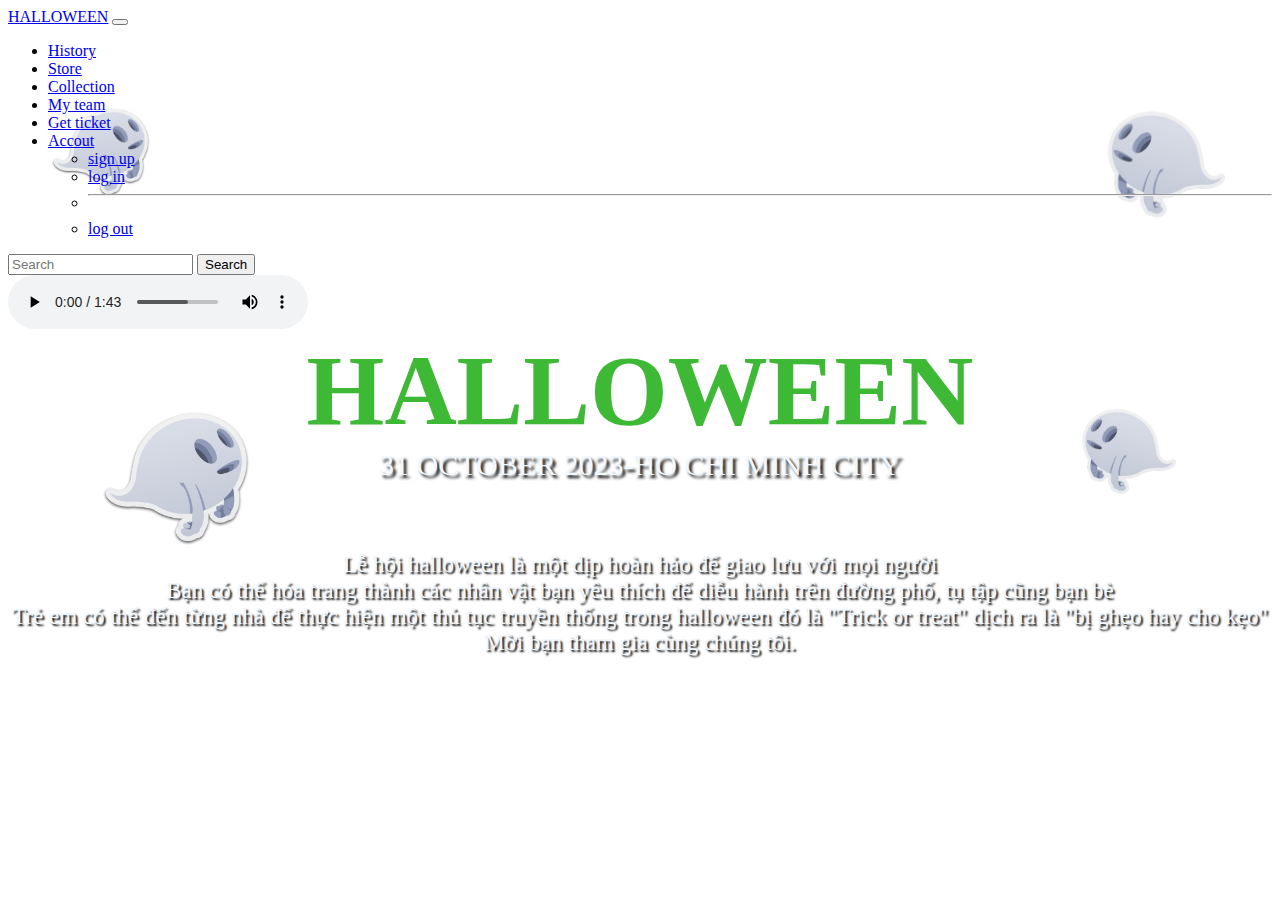
<file: BTGK/halloween/index.html>
<!DOCTYPE html>
<html lang="en">
<head>
    <meta charset="UTF-8">
    <meta name="viewport" content="width=device-width, initial-scale=1.0">
    <title>HOME</title>    
    <link rel="stylesheet" href="style.css">
    <link href="https://cdn.jsdelivr.net/npm/bootstrap@5.3.2/dist/css/bootstrap.min.css" rel="stylesheet" integrity="sha384-T3c6CoIi6uLrA9TneNEoa7RxnatzjcDSCmG1MXxSR1GAsXEV/Dwwykc2MPK8M2HN" crossorigin="anonymous">
    <script src="https://cdn.jsdelivr.net/npm/bootstrap@5.3.2/dist/js/bootstrap.bundle.min.js" integrity="sha384-C6RzsynM9kWDrMNeT87bh95OGNyZPhcTNXj1NW7RuBCsyN/o0jlpcV8Qyq46cDfL" crossorigin="anonymous"></script>

</head>

<body>
    <audio src="nen.mp3"autoplay></audio>
    <nav class="navbar navbar-expand-lg bg-body-tertiary" >
        <div class="container-fluid">
          <a class="navbar-brand" href="index.html">HALLOWEEN</a>
          <button class="navbar-toggler" type="button" data-bs-toggle="collapse" data-bs-target="#navbarSupportedContent" aria-controls="navbarSupportedContent" aria-expanded="false" aria-label="Toggle navigation">
            <span class="navbar-toggler-icon"></span>
          </button>
          <div class="collapse navbar-collapse" id="navbarSupportedContent">
            <ul class="navbar-nav me-auto mb-2 mb-lg-0">
              <li class="nav-item">
                <a class="nav-link" href="history.html">History</a>
              </li>
              <li class="nav-item">
                <a class="nav-link" href="strore.html">Store</a>
              </li>
              <li class="nav-item">
                <a class="nav-link" href="collection.html">Collection</a>
              </li>
              <li class="nav-item">
                <a class="nav-link" href="collection.html">My team</a>
              </li>
              <li class="nav-item">
                <a class="nav-link" href="collection.html">Get ticket</a>
              </li>
              <li class="nav-item dropdown">
                <a class="nav-link dropdown-toggle" href="#" role="button" data-bs-toggle="dropdown" aria-expanded="false">
                  Accout
                </a>
                <ul class="dropdown-menu">
                  <li><a class="dropdown-item" href="#">sign up</a></li>
                  <li><a class="dropdown-item" href="#">log in</a></li>
                  <li><hr class="dropdown-divider"></li>
                  <li><a class="dropdown-item" href="#">log out</a></li>
                </ul>
              </li>
              
            </ul>
            <form class="d-flex" role="search">
              <input class="form-control me-2" type="search" placeholder="Search" aria-label="Search">
              <button class="btn btn-outline-success" type="submit">Search</button>
            </form>
          </div>
        </div>
      </nav>
      <div class="audio">
        <audio src="nen.mp3" controls autoplay ></audio>
      </div>
      
      <div id="ma1">
        <img src="img/icon/Soul.ico" width="100px">
      </div>
      <div id="ma2">
        <img src="img/icon/Soul.ico" width="150px">
      </div>
      <div id="ma3">
        <img src="img/icon/Soul1.png" width="100px">
      </div>
      <div id="ma4">
        <img src="img/icon/Soul1.png" width="125px">
      </div>
      <div id="title">
        HALLOWEEN
      </div>
      <div style="color: aliceblue; text-align: center;font-size:30px;text-shadow: 3px 3px 3px black;">
        31 OCTOBER 2023-HO CHI MINH CITY
      </div>
      <div style="color: aliceblue; text-align: center;margin-top: 70px;font-size: 23px;text-shadow: 2px 2px 2px black;">
        Lễ hội halloween là một dịp hoàn hảo để giao lưu với mọi người <br>
        Bạn có thể hóa trang thành các nhân vật bạn yêu thích để diễu hành trên đường phố, tụ tập cũng bạn bè <br>
        Trẻ em có thể đến từng nhà để thực hiện một thủ tục truyền thống trong halloween   đó là "Trick or treat" dịch ra là "bị ghẹo hay cho kẹo" <br>
        Mời bạn tham gia cùng chúng tôi.
      </div><br>
</body>
</html>
</file>
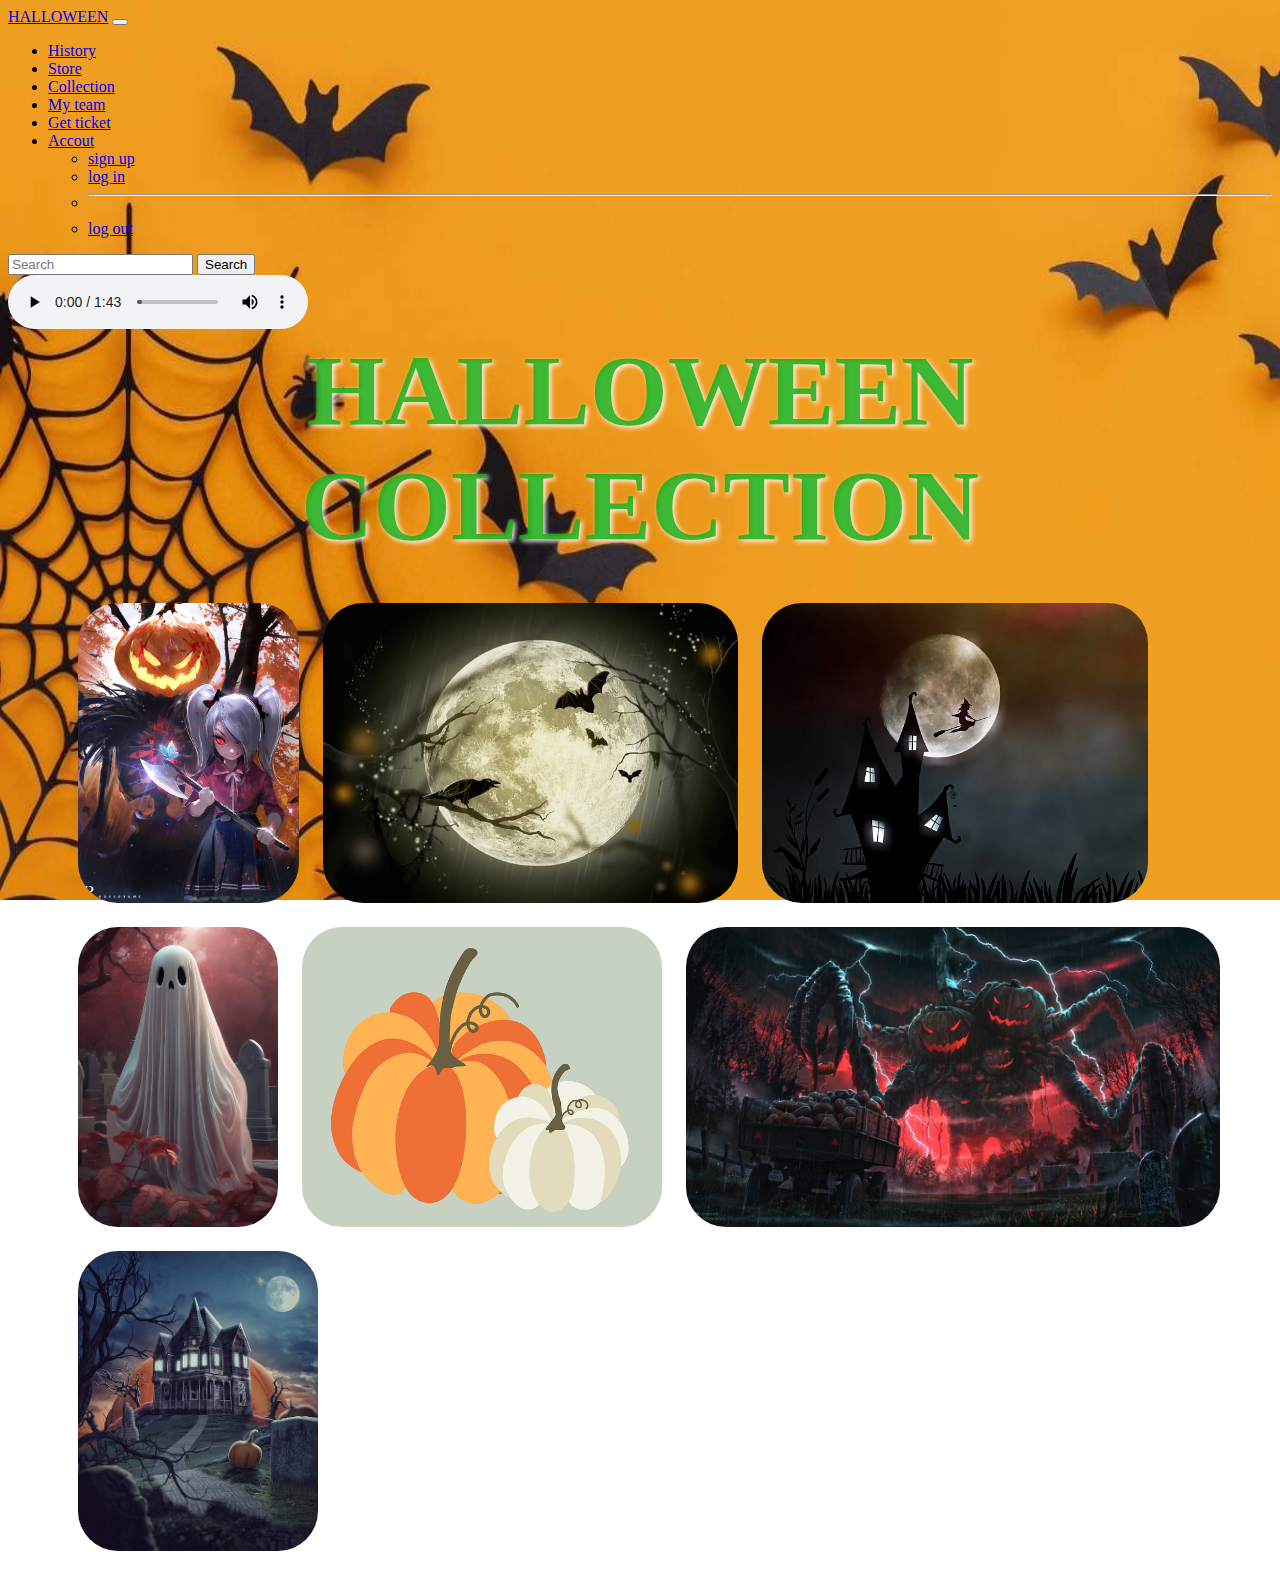
<file: BTGK/halloween/collection.html>
<!DOCTYPE html>
<html lang="en">
<head>
    <meta charset="UTF-8">
    <meta name="viewport" content="width=device-width, initial-scale=1.0">
    <title>COLLECTION</title>
    <link rel="stylesheet" href="collection.css">
    <link href="https://cdn.jsdelivr.net/npm/bootstrap@5.3.2/dist/css/bootstrap.min.css" rel="stylesheet" integrity="sha384-T3c6CoIi6uLrA9TneNEoa7RxnatzjcDSCmG1MXxSR1GAsXEV/Dwwykc2MPK8M2HN" crossorigin="anonymous">
    <script src="https://cdn.jsdelivr.net/npm/bootstrap@5.3.2/dist/js/bootstrap.bundle.min.js" integrity="sha384-C6RzsynM9kWDrMNeT87bh95OGNyZPhcTNXj1NW7RuBCsyN/o0jlpcV8Qyq46cDfL" crossorigin="anonymous"></script>
</head>
<body>
    <audio src=""></audio>
    <nav class="navbar navbar-expand-lg bg-body-tertiary" >
        <div class="container-fluid">
          <a class="navbar-brand" href="index.html">HALLOWEEN</a>
          <button class="navbar-toggler" type="button" data-bs-toggle="collapse" data-bs-target="#navbarSupportedContent" aria-controls="navbarSupportedContent" aria-expanded="false" aria-label="Toggle navigation">
            <span class="navbar-toggler-icon"></span>
          </button>
          <div class="collapse navbar-collapse" id="navbarSupportedContent">
            <ul class="navbar-nav me-auto mb-2 mb-lg-0">
              <li class="nav-item">
                <a class="nav-link" href="history.html">History</a>
              </li>
              <li class="nav-item">
                <a class="nav-link" href="strore.html">Store</a>
              </li>
              <li class="nav-item">
                <a class="nav-link" href="collection.html">Collection</a>
              </li>
              <li class="nav-item">
                <a class="nav-link" href="myteam.html">My team</a>
              </li>
              <li class="nav-item">
                <a class="nav-link" href="gettick.html">Get ticket</a>
              </li>
              <li class="nav-item dropdown">
                <a class="nav-link dropdown-toggle" href="#" role="button" data-bs-toggle="dropdown" aria-expanded="false">
                  Accout
                </a>
                <ul class="dropdown-menu">
                  <li><a class="dropdown-item" href="#">sign up</a></li>
                  <li><a class="dropdown-item" href="#">log in</a></li>
                  <li><hr class="dropdown-divider"></li>
                  <li><a class="dropdown-item" href="#">log out</a></li>
                </ul>
              </li>
              
            </ul>
            <form class="d-flex" role="search">
              <input class="form-control me-2" type="search" placeholder="Search" aria-label="Search">
              <button class="btn btn-outline-success" type="submit">Search</button>
            </form>
          </div>
        </div>
      </nav>
      <div class="audio">
        <audio src="nen.mp3" controls autoplay ></audio>
      </div>
      <div id="title">HALLOWEEN COLLECTION</div>
      <div style="margin: 20px 50px;">
        <img src="img/collection/cl6.jpg" >
        <img src="img/collection/cl1.jpg" >
        <img src="img/collection/cl2.webp" >
        <img src="img/collection/cl4.webp" alt=""> 
        <img src="img/collection/cl3.png" alt="">
        <img src="img/collection/cl7.jpg" alt="">     
        <img src="img/collection/cl5.jpg" alt="">
      </div>

</body>
</html>
</file>
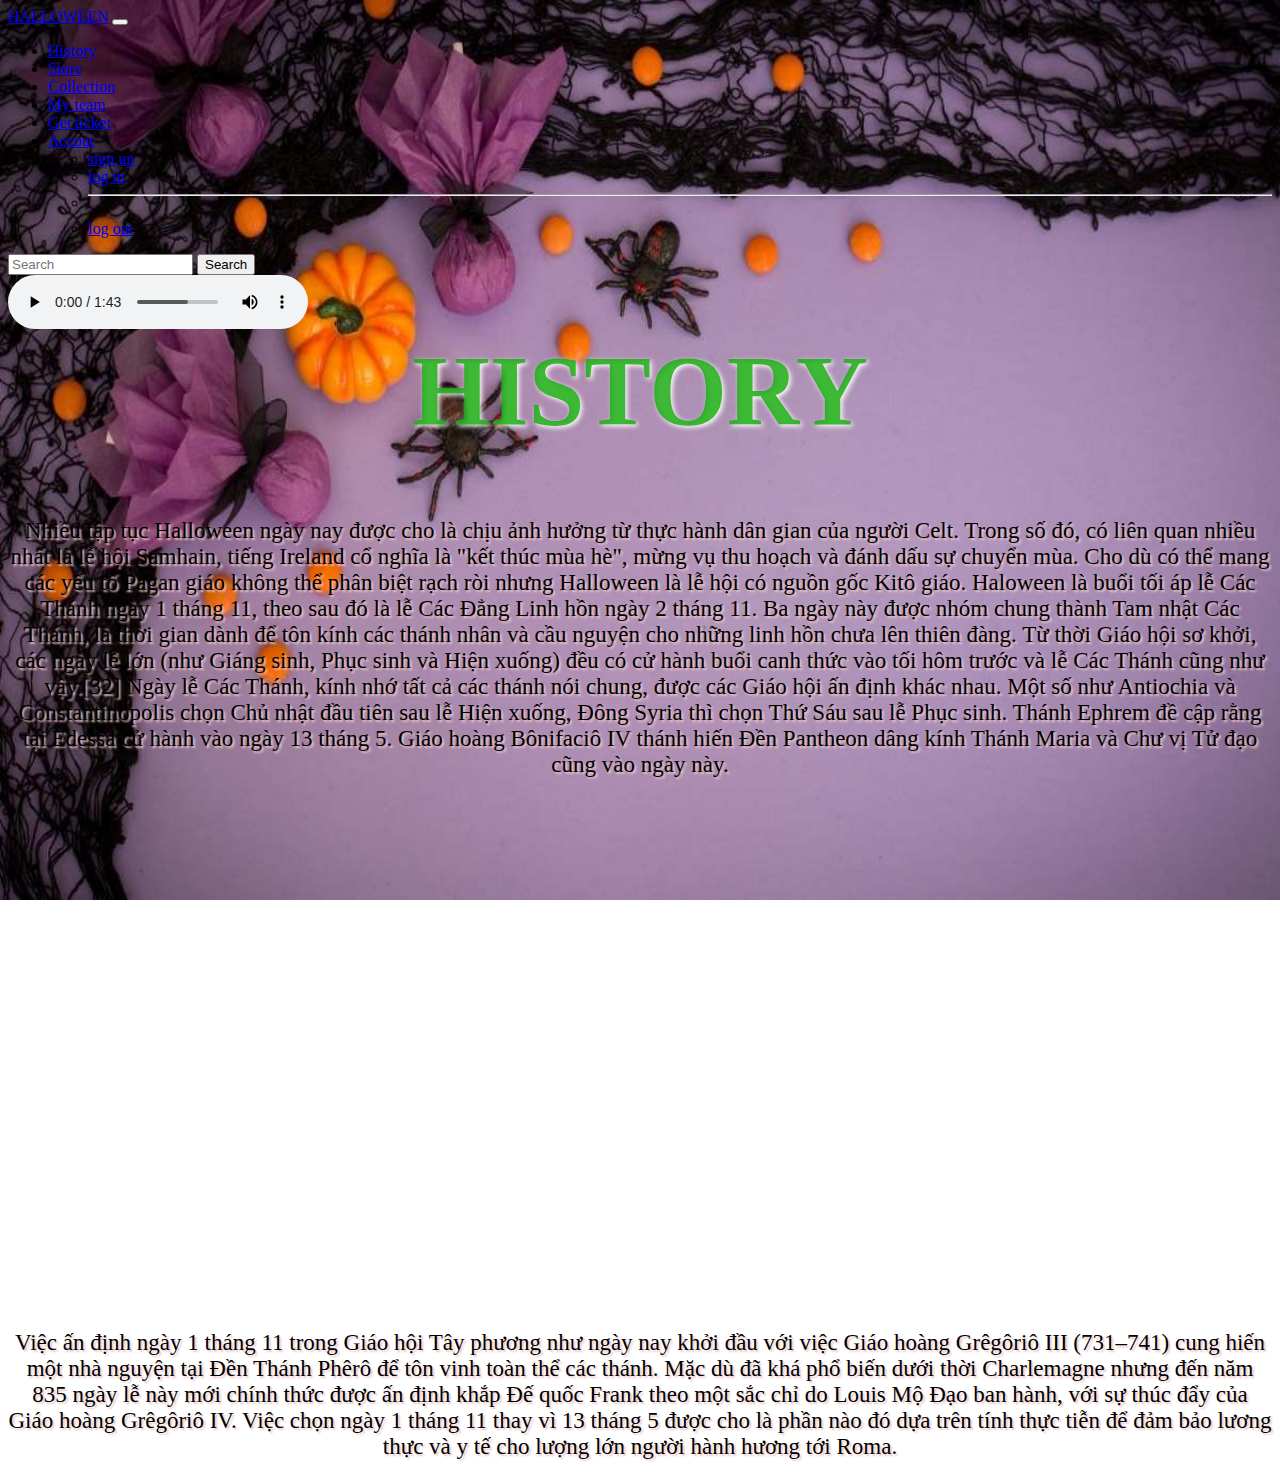
<file: BTGK/halloween/history.html>
<!DOCTYPE html>
<html lang="en">
<head>
    <meta charset="UTF-8">
    <meta name="viewport" content="width=device-width, initial-scale=1.0">
    <title>HISTORY</title>    
    <link rel="stylesheet" href="history.css">
    <link href="https://cdn.jsdelivr.net/npm/bootstrap@5.3.2/dist/css/bootstrap.min.css" rel="stylesheet" integrity="sha384-T3c6CoIi6uLrA9TneNEoa7RxnatzjcDSCmG1MXxSR1GAsXEV/Dwwykc2MPK8M2HN" crossorigin="anonymous">
    <script src="https://cdn.jsdelivr.net/npm/bootstrap@5.3.2/dist/js/bootstrap.bundle.min.js" integrity="sha384-C6RzsynM9kWDrMNeT87bh95OGNyZPhcTNXj1NW7RuBCsyN/o0jlpcV8Qyq46cDfL" crossorigin="anonymous"></script>

</head>

<body>
    <audio src=""></audio>
    <nav class="navbar navbar-expand-lg bg-body-tertiary" >
        <div class="container-fluid">
          <a class="navbar-brand" href="index.html">HALLOWEEN</a>
          <button class="navbar-toggler" type="button" data-bs-toggle="collapse" data-bs-target="#navbarSupportedContent" aria-controls="navbarSupportedContent" aria-expanded="false" aria-label="Toggle navigation">
            <span class="navbar-toggler-icon"></span>
          </button>
          <div class="collapse navbar-collapse" id="navbarSupportedContent">
            <ul class="navbar-nav me-auto mb-2 mb-lg-0">
              <li class="nav-item">
                <a class="nav-link" href="history.html">History</a>
              </li>
              <li class="nav-item">
                <a class="nav-link" href="strore.html">Store</a>
              </li>
              <li class="nav-item">
                <a class="nav-link" href="collection.html">Collection</a>
              </li>
              <li class="nav-item">
                <a class="nav-link" href="myteam.html">My team</a>
              </li>
              <li class="nav-item">
                <a class="nav-link" href="gettick.html">Get ticket</a>
              </li>
              <li class="nav-item dropdown">
                <a class="nav-link dropdown-toggle" href="#" role="button" data-bs-toggle="dropdown" aria-expanded="false">
                  Accout
                </a>
                <ul class="dropdown-menu">
                  <li><a class="dropdown-item" href="#">sign up</a></li>
                  <li><a class="dropdown-item" href="#">log in</a></li>
                  <li><hr class="dropdown-divider"></li>
                  <li><a class="dropdown-item" href="#">log out</a></li>
                </ul>
              </li>
              
            </ul>
            <form class="d-flex" role="search">
              <input class="form-control me-2" type="search" placeholder="Search" aria-label="Search">
              <button class="btn btn-outline-success" type="submit">Search</button>
            </form>
          </div>
        </div>
      </nav>
      <div class="audio">
        <audio src="nen.mp3" controls autoplay ></audio>
      </div>
      <div id="title">
        HISTORY
      </div>
      <div style="color: rgb(0, 0, 0); text-align: center ;margin-top: 70px;font-size: 23px;text-shadow: 2px 2px 2px rgb(237, 197, 197);">
        <p>Nhiều tập tục Halloween ngày nay được cho là chịu ảnh hưởng từ thực hành dân gian của người Celt. Trong số đó, có liên quan nhiều nhất là lễ hội Samhain, tiếng Ireland cổ nghĩa là "kết thúc mùa hè", mừng vụ thu hoạch và đánh dấu sự chuyển mùa. Cho dù có thể mang các yếu tố Pagan giáo không thể phân biệt rạch ròi nhưng Halloween là lễ hội có nguồn gốc Kitô giáo.

          Haloween là buổi tối áp lễ Các Thánh ngày 1 tháng 11, theo sau đó là lễ Các Đẳng Linh hồn ngày 2 tháng 11. Ba ngày này được nhóm chung thành Tam nhật Các Thánh, là thời gian dành để tôn kính các thánh nhân và cầu nguyện cho những linh hồn chưa lên thiên đàng. Từ thời Giáo hội sơ khởi, các ngày lễ lớn (như Giáng sinh, Phục sinh và Hiện xuống) đều có cử hành buổi canh thức vào tối hôm trước và lễ Các Thánh cũng như vậy.[32] Ngày lễ Các Thánh, kính nhớ tất cả các thánh nói chung, được các Giáo hội ấn định khác nhau. Một số như Antiochia và Constantinopolis chọn Chủ nhật đầu tiên sau lễ Hiện xuống, Đông Syria thì chọn Thứ Sáu sau lễ Phục sinh. Thánh Ephrem đề cập rằng tại Edessa cử hành vào ngày 13 tháng 5. Giáo hoàng Bônifaciô IV thánh hiến Đền Pantheon dâng kính Thánh Maria và Chư vị Tử đạo cũng vào ngày này.
        </p>

        <iframe width="1512" height="547" src="https://www.youtube.com/embed/rnq32sPhrBQ" title="Sự thật về nguồn gốc của lễ hội Halloween" frameborder="0" allow="accelerometer; autoplay; clipboard-write; encrypted-media; gyroscope; picture-in-picture; web-share" style="width: 800px; height: 500px;"></iframe>
          
        <p>Việc ấn định ngày 1 tháng 11 trong Giáo hội Tây phương như ngày nay khởi đầu với việc Giáo hoàng Grêgôriô III (731–741) cung hiến một nhà nguyện tại Đền Thánh Phêrô để tôn vinh toàn thể các thánh. Mặc dù đã khá phổ biến dưới thời Charlemagne nhưng đến năm 835 ngày lễ này mới chính thức được ấn định khắp Đế quốc Frank theo một sắc chỉ do Louis Mộ Đạo ban hành, với sự thúc đẩy của Giáo hoàng Grêgôriô IV. Việc chọn ngày 1 tháng 11 thay vì 13 tháng 5 được cho là phần nào đó dựa trên tính thực tiễn để đảm bảo lương thực và y tế cho lượng lớn người hành hương tới Roma.</p>
          
          
      </div>
      
      
</body>
</html>
</file>
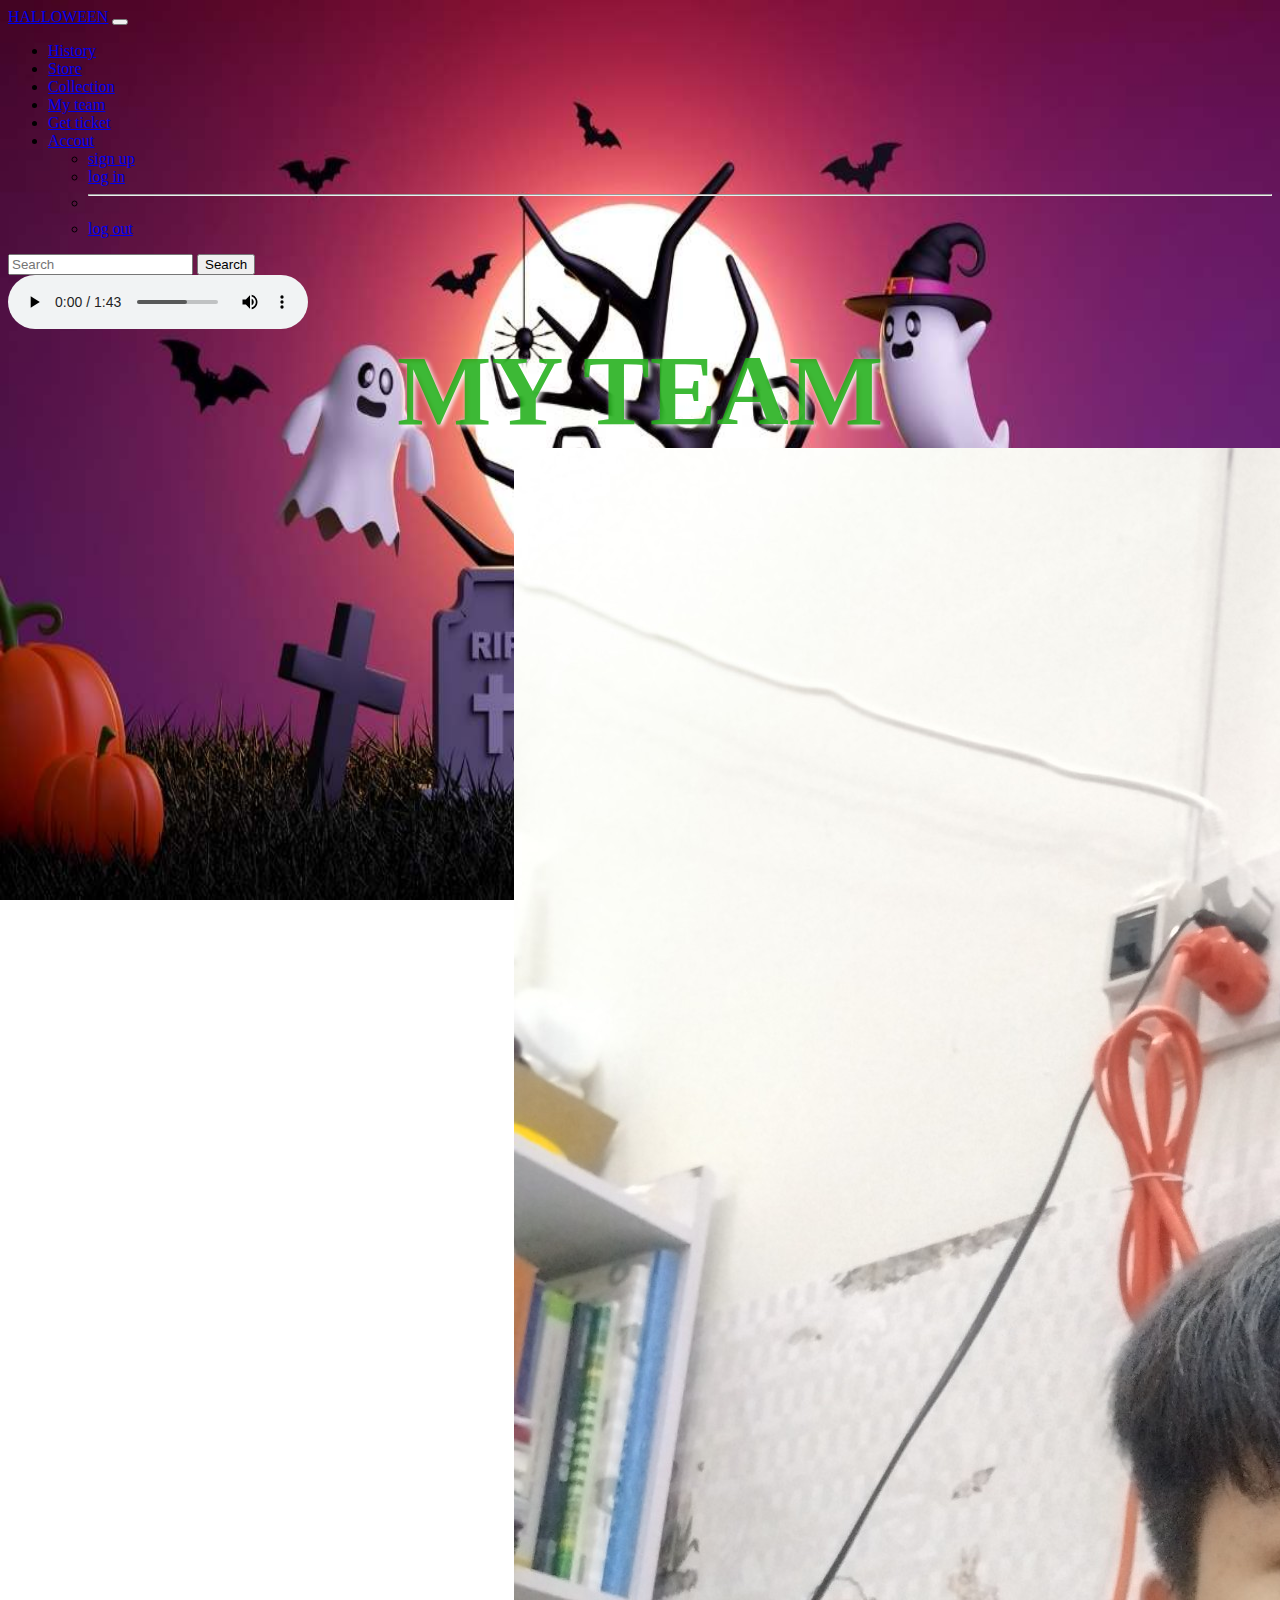
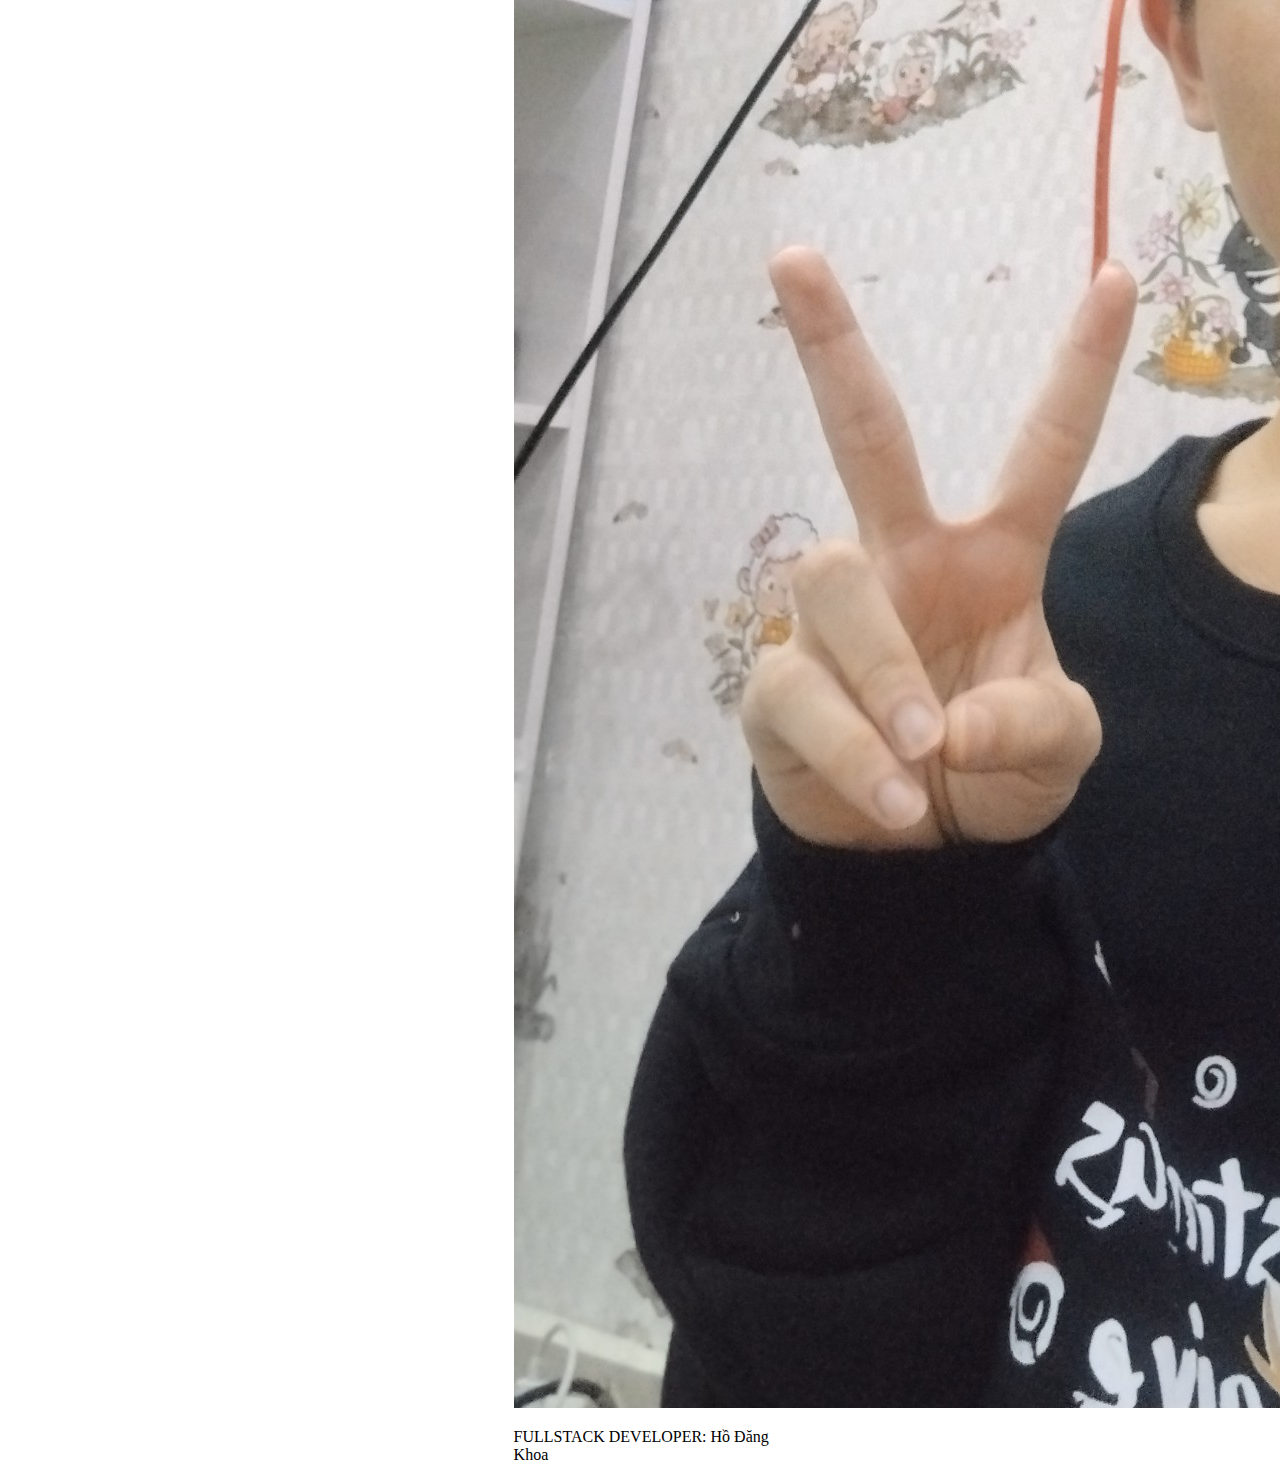
<file: BTGK/halloween/myteam.html>
<!DOCTYPE html>
<html lang="en">
<head>
    <meta charset="UTF-8">
    <meta name="viewport" content="width=device-width, initial-scale=1.0">
    <title>MY TEAM</title>    
    <link rel="stylesheet" href="myteam.css">
    <link href="https://cdn.jsdelivr.net/npm/bootstrap@5.3.2/dist/css/bootstrap.min.css" rel="stylesheet" integrity="sha384-T3c6CoIi6uLrA9TneNEoa7RxnatzjcDSCmG1MXxSR1GAsXEV/Dwwykc2MPK8M2HN" crossorigin="anonymous">
    <script src="https://cdn.jsdelivr.net/npm/bootstrap@5.3.2/dist/js/bootstrap.bundle.min.js" integrity="sha384-C6RzsynM9kWDrMNeT87bh95OGNyZPhcTNXj1NW7RuBCsyN/o0jlpcV8Qyq46cDfL" crossorigin="anonymous"></script>

</head>

<body>
  <audio src="nen.mp3"autoplay></audio>
    <nav class="navbar navbar-expand-lg bg-body-tertiary" >
        <div class="container-fluid">
          <a class="navbar-brand" href="index.html">HALLOWEEN</a>
          <button class="navbar-toggler" type="button" data-bs-toggle="collapse" data-bs-target="#navbarSupportedContent" aria-controls="navbarSupportedContent" aria-expanded="false" aria-label="Toggle navigation">
            <span class="navbar-toggler-icon"></span>
          </button>
          <div class="collapse navbar-collapse" id="navbarSupportedContent">
            <ul class="navbar-nav me-auto mb-2 mb-lg-0">
              <li class="nav-item">
                <a class="nav-link" href="history.html">History</a>
              </li>
              <li class="nav-item">
                <a class="nav-link" href="strore.html">Store</a>
              </li>
              <li class="nav-item">
                <a class="nav-link" href="collection.html">Collection</a>
              </li>
              <li class="nav-item">
                <a class="nav-link" href="myteam.html">My team</a>
              </li>
              <li class="nav-item">
                <a class="nav-link" href="gettick.html">Get ticket</a>
              </li>
              <li class="nav-item dropdown">
                <a class="nav-link dropdown-toggle" href="#" role="button" data-bs-toggle="dropdown" aria-expanded="false">
                  Accout
                </a>
                <ul class="dropdown-menu">
                  <li><a class="dropdown-item" href="#">sign up</a></li>
                  <li><a class="dropdown-item" href="#">log in</a></li>
                  <li><hr class="dropdown-divider"></li>
                  <li><a class="dropdown-item" href="#">log out</a></li>
                </ul>
              </li>
              
            </ul>
            <form class="d-flex" role="search">
              <input class="form-control me-2" type="search" placeholder="Search" aria-label="Search">
              <button class="btn btn-outline-success" type="submit">Search</button>
            </form>
          </div>
        </div>
      </nav>
      <div class="audio">
        <audio src="nen.mp3" controls autoplay ></audio>
      </div>
      <div id="title">
        MY TEAM
      </div >
      
      <div id="khoa">
        <div class="card" style="width: 18rem;" class="">
          <img src="img/avt.jpg" class="card-img-top" alt="...">
          <div class="card-body">
            <p class="card-text">FULLSTACK DEVELOPER: Hồ Đăng Khoa</p>
          </div>
        </div>
      </div>
      
      
      
</body>
</html>
</file>
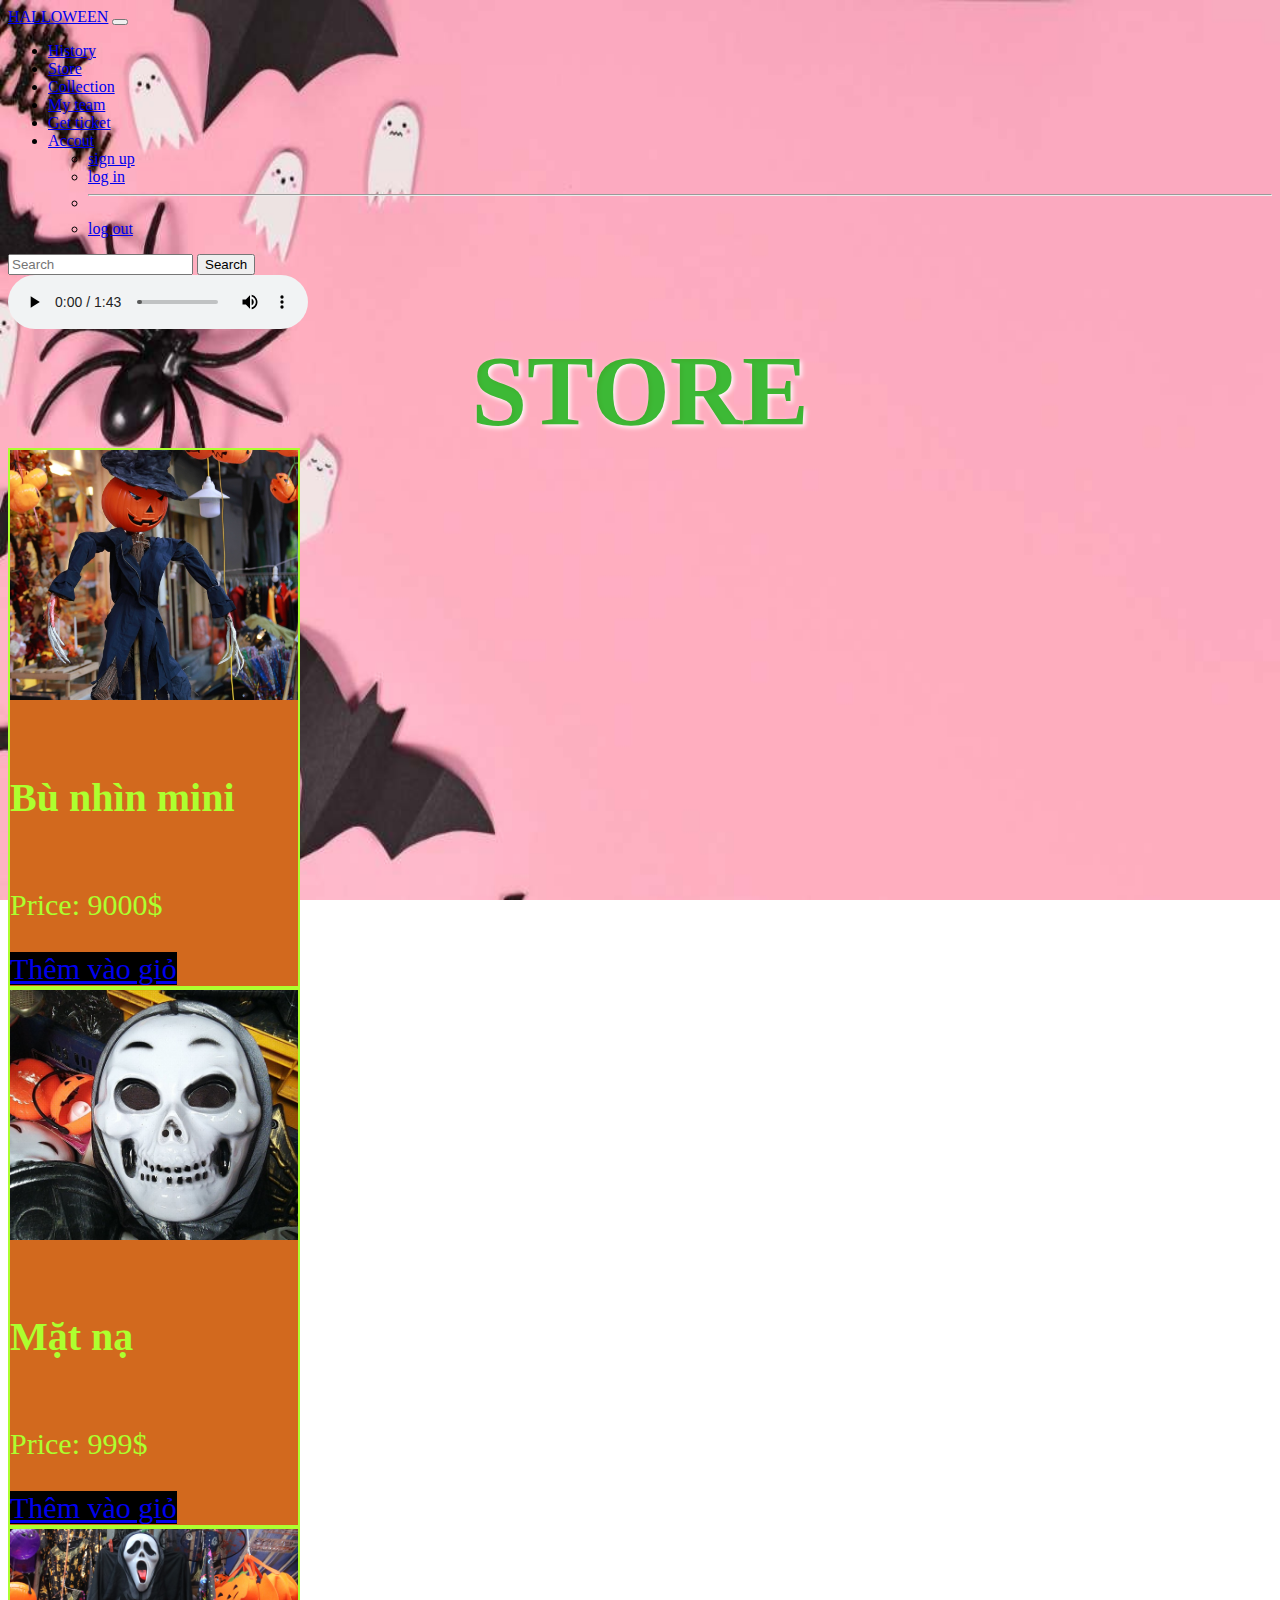
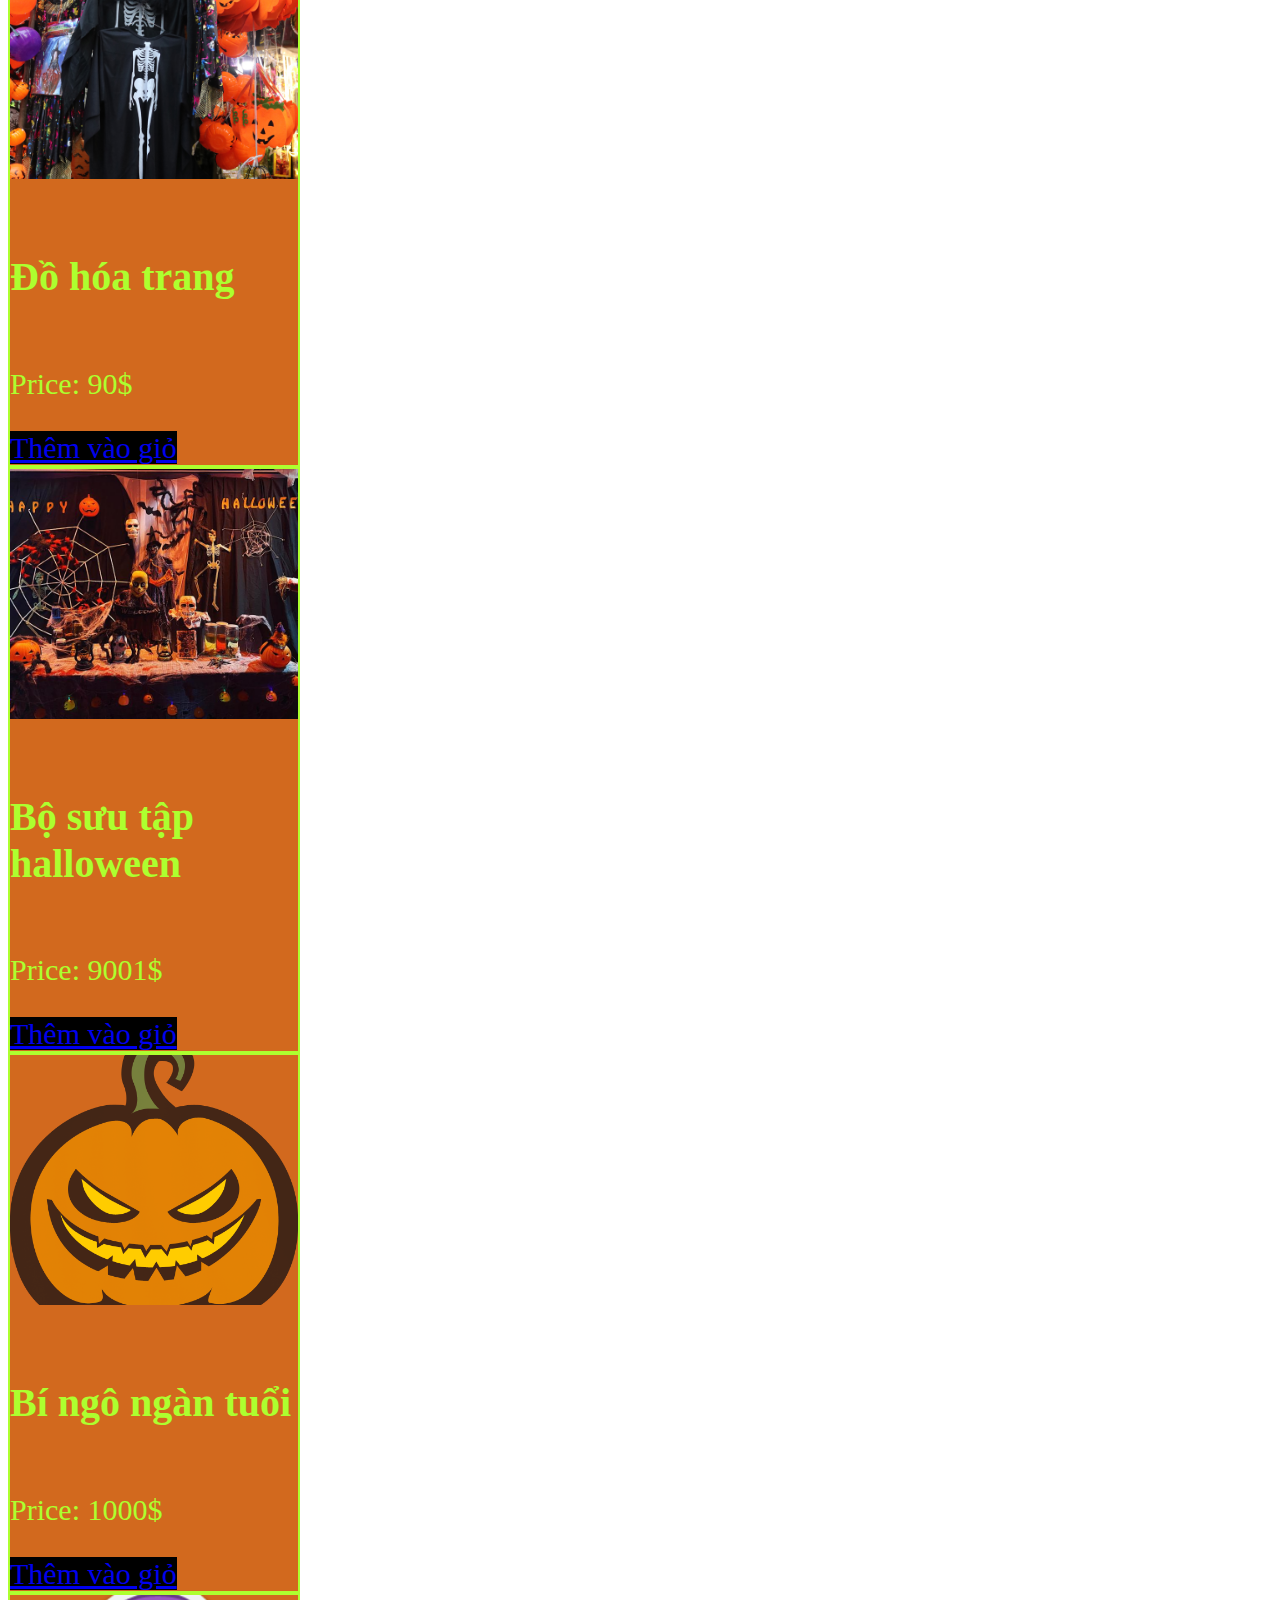
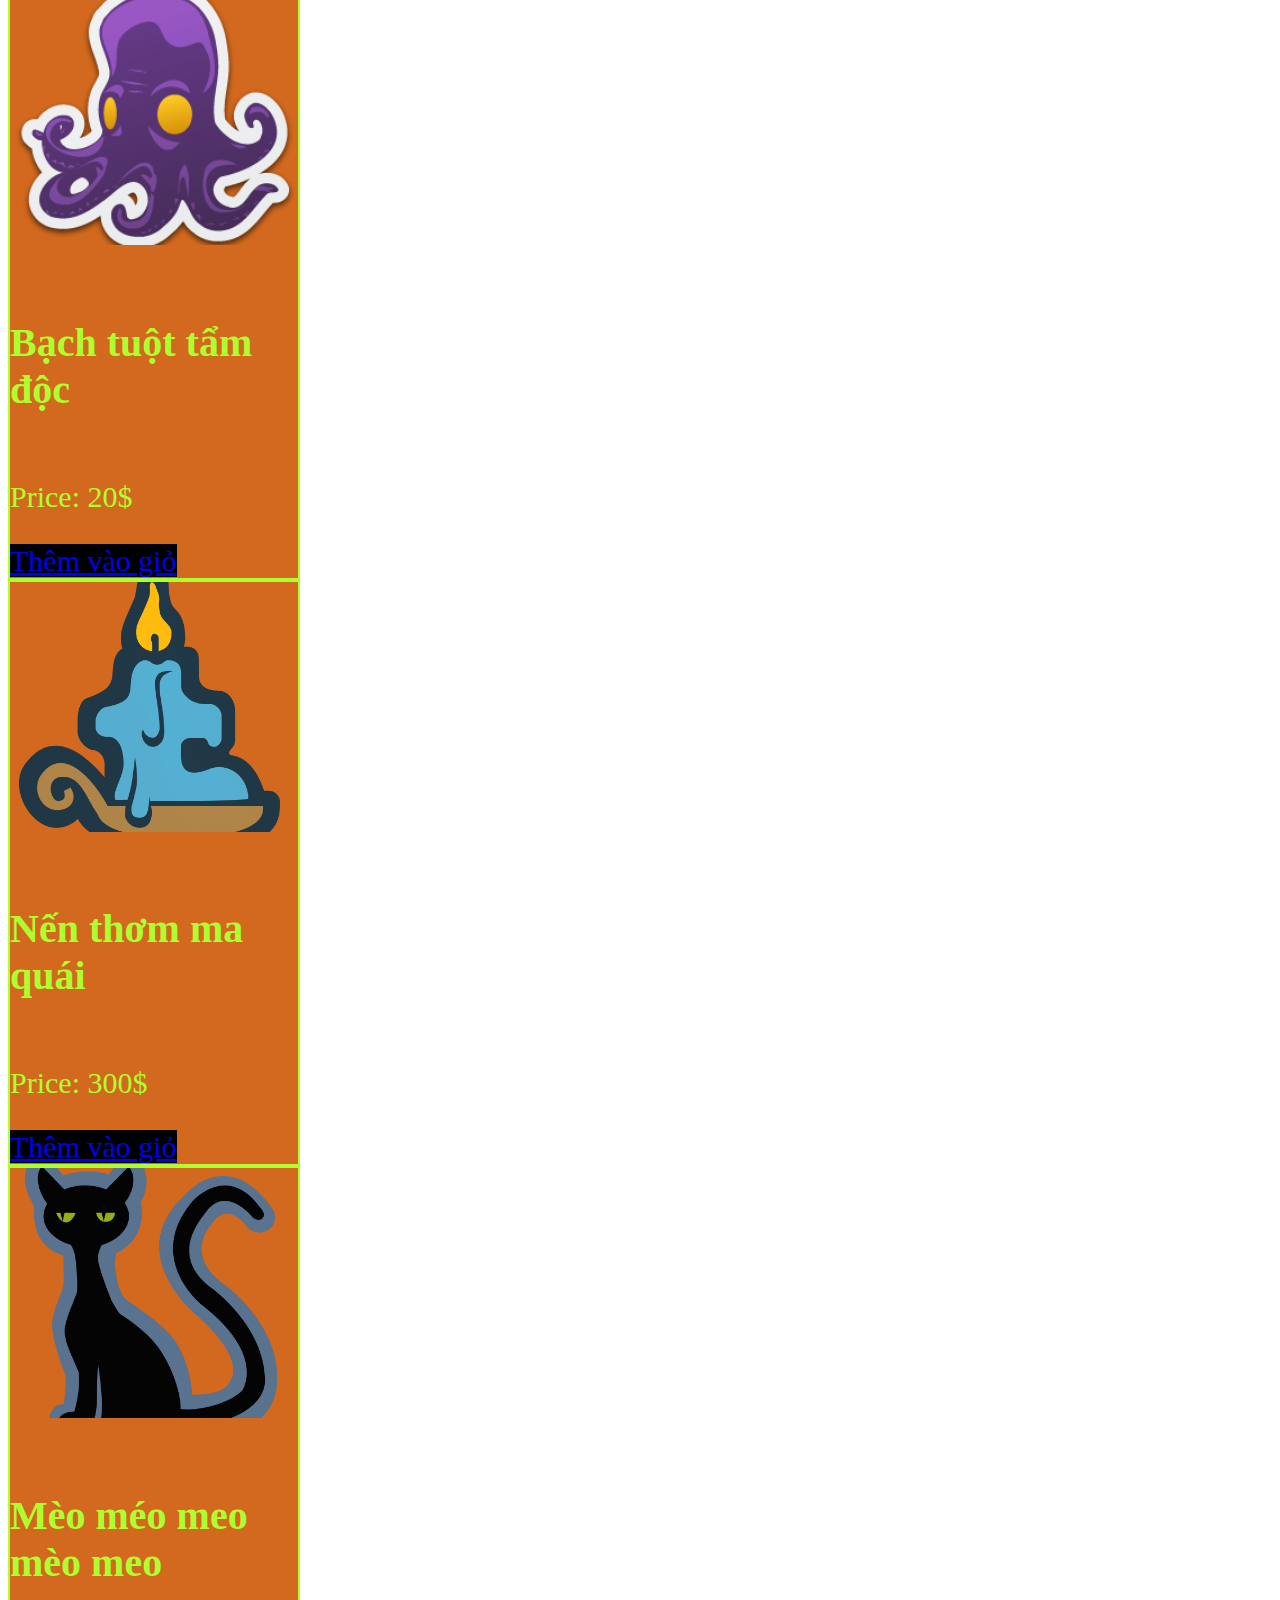
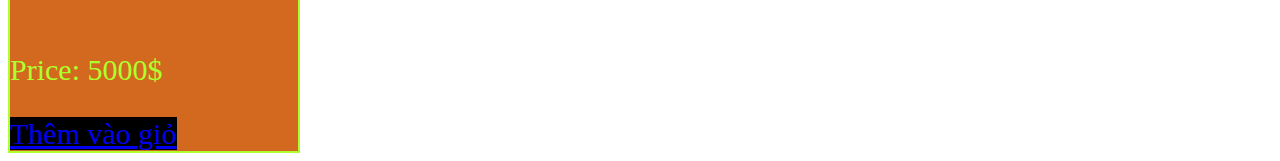
<file: BTGK/halloween/strore.html>
<!DOCTYPE html>
<html lang="en">
<head>
    <meta charset="UTF-8">
    <meta name="viewport" content="width=device-width, initial-scale=1.0">
    <title>STORE</title>    
    <link rel="stylesheet" href="store.css">
    <link href="https://cdn.jsdelivr.net/npm/bootstrap@5.3.2/dist/css/bootstrap.min.css" rel="stylesheet" integrity="sha384-T3c6CoIi6uLrA9TneNEoa7RxnatzjcDSCmG1MXxSR1GAsXEV/Dwwykc2MPK8M2HN" crossorigin="anonymous">
    <script src="https://cdn.jsdelivr.net/npm/bootstrap@5.3.2/dist/js/bootstrap.bundle.min.js" integrity="sha384-C6RzsynM9kWDrMNeT87bh95OGNyZPhcTNXj1NW7RuBCsyN/o0jlpcV8Qyq46cDfL" crossorigin="anonymous"></script>

</head>

<body>
    <audio src=""></audio>
    <nav class="navbar navbar-expand-lg bg-body-tertiary" >
        <div class="container-fluid">
          <a class="navbar-brand" href="index.html">HALLOWEEN</a>
          <button class="navbar-toggler" type="button" data-bs-toggle="collapse" data-bs-target="#navbarSupportedContent" aria-controls="navbarSupportedContent" aria-expanded="false" aria-label="Toggle navigation">
            <span class="navbar-toggler-icon"></span>
          </button>
          <div class="collapse navbar-collapse" id="navbarSupportedContent">
            <ul class="navbar-nav me-auto mb-2 mb-lg-0">
              <li class="nav-item">
                <a class="nav-link" href="history.html">History</a>
              </li>
              <li class="nav-item">
                <a class="nav-link" href="strore.html">Store</a>
              </li>
              <li class="nav-item">
                <a class="nav-link" href="collection.html">Collection</a>
              </li>
              <li class="nav-item">
                <a class="nav-link" href="myteam.html">My team</a>
              </li>
              <li class="nav-item">
                <a class="nav-link" href="gettick.html">Get ticket</a>
              </li>
              <li class="nav-item dropdown">
                <a class="nav-link dropdown-toggle" href="#" role="button" data-bs-toggle="dropdown" aria-expanded="false">
                  Accout
                </a>
                <ul class="dropdown-menu">
                  <li><a class="dropdown-item" href="#">sign up</a></li>
                  <li><a class="dropdown-item" href="#">log in</a></li>
                  <li><hr class="dropdown-divider"></li>
                  <li><a class="dropdown-item" href="#">log out</a></li>
                </ul>
              </li>
              
            </ul>
            <form class="d-flex" role="search">
              <input class="form-control me-2" type="search" placeholder="Search" aria-label="Search">
              <button class="btn btn-outline-success" type="submit">Search</button>
            </form>
          </div>
        </div>
      </nav>
      <div class="audio">
        <audio src="nen.mp3" controls autoplay ></audio>
      </div>
      <div id="title">
        STORE
      </div>

      <div class="container">
        <div class="card-1">
            <div class="col-12">
                <div class="row mt-4">
                    <div class="col-3">
                        <div class="card" style="width: 18rem;">
                            <img src="img/strore/st1.jpg" class="card-img-top" alt="">
                            <div class="card-body" >
                                <h5 class="card-title">Bù nhìn mini</h5>
                                <p class="card-text">Price: 9000$</p>
                                <a href="#" class="btn btn-primary" style="background-color: black;">Thêm vào giỏ</a>
                            </div>
                        </div>
                    </div>
                    <div class="col-3">
                        <div class="card" style="width: 18rem;">
                            <img src="img/strore/st2.jpg" class="card-img-top" alt="">
                            <div class="card-body">
                                <h5 class="card-title">Mặt nạ</h5>
                                <p class="card-text">Price: 999$</p>
                                <a href="#" class="btn btn-primary" style="background-color: black;">Thêm vào giỏ</a>
                            </div>
                        </div>
                    </div>
                    <div class="col-3">
                        <div class="card" style="width: 18rem;">
                            <img src="img/strore/st3.jpg" class="card-img-top" alt="">
                            <div class="card-body">
                                <h5 class="card-title">Đồ hóa trang</h5>
                                <p class="card-text">Price: 90$</p>
                                <a href="#" class="btn btn-primary" style="background-color: black;">Thêm vào giỏ</a>
                            </div>
                        </div>
                    </div>
                    <div class="col-3">
                        <div class="card" style="width: 18rem;">
                            <img src="img/strore/st4.jpg" class="card-img-top" alt="">
                            <div class="card-body">
                                <h5 class="card-title">Bộ sưu tập halloween</h5>
                                <p class="card-text">Price: 9001$</p>
                                <a href="#" class="btn btn-primary" style="background-color: black;">Thêm vào giỏ</a>
                            </div>
                        </div>
                    </div>
                </div>
            </div>
        </div>
        <div class="card-2">
            <div class="col-12">
                <div class="row mt-4">
                    <div class="col-3">
                        <div class="card" style="width: 18rem;">
                            <img src="img/icon/Iconcreme-Halloween-Pumpkin.512.png" class="card-img-top" alt="">
                            <div class="card-body">
                                <h5 class="card-title">Bí ngô ngàn tuổi</h5>
                                <p class="card-text">Price: 1000$</p>
                                <a href="#" class="btn btn-primary" style="background-color: black;">Thêm vào giỏ</a>
                            </div>
                        </div>
                    </div>
                    <div class="col-3">
                        <div class="card" style="width: 18rem;">
                            <img src="img/icon/Sea Monster.ico" class="card-img-top" alt="">
                            <div class="card-body">
                                <h5 class="card-title">Bạch tuột tẩm độc</h5>
                                <p class="card-text">Price: 20$</p>
                                <a href="#" class="btn btn-primary" style="background-color: black;">Thêm vào giỏ</a>
                            </div>
                        </div>
                    </div>
                    <div class="col-3">
                        <div class="card" style="width: 18rem;">
                            <img src="img/icon/Iconcreme-Halloween-Twitter.512.png" class="card-img-top" alt="">
                            <div class="card-body">
                                <h5 class="card-title">Nến thơm ma quái</h5>
                                <p class="card-text">Price: 300$</p>
                                <a href="#" class="btn btn-primary" style="background-color: black;">Thêm vào giỏ</a>
                            </div>
                        </div>
                    </div>
                    <div class="col-3">
                        <div class="card" style="width: 18rem;">
                            <img src="img/icon/Iconcreme-Halloween-Cat.512.png" class="card-img-top" alt="">
                            <div class="card-body">
                                <h5 class="card-title">Mèo méo meo mèo meo</h5>
                                <p class="card-text">Price: 5000$</p>
                                <a href="#" class="btn btn-primary" style="background-color: black;">Thêm vào giỏ</a>
                            </div>
                        </div>
                    </div>
                </div>
            </div>
        </div>
    </div>
      
      
</body>
</html>
</file>
<file: BTGK/halloween/style.css>
body{
    background-image: url(https://cdn.sforum.vn/sforum/wp-content/uploads/2023/10/hinh-nen-halloween-34.jpg);
    background-repeat: no-repeat;
    background-attachment: fixed;
    background-size: 100% 100%;
    
}

#ma1{
    left: 50px; top: 100px;
    position: absolute;
    animation-name: ma1;
    animation-duration: 15s;
    animation-timing-function: linear;
    animation-iteration-count: infinite;
    animation-play-state: running;
    z-index: -1;
}

@keyframes ma1{
    0% {left: 50px; top: 100px;}
    20% {left: 100px; top: 125px;}
    40% {left: 200px; top: 150px;}
    50% {left: 300px; top: 200px;}
    60% {left: 400px; top: 150px;}
    80% {left: 500px; top: 125px;}
    100% {left: 600px; top: 100px;}
}

#ma2{
    left: 100px; top: 400px;
    position: absolute;
    animation-name: ma2;
    animation-duration: 15s;
    animation-timing-function: linear;
    animation-iteration-count: infinite;
    animation-play-state: running; 
}

@keyframes ma2{
    0% {left: 100px; top: 400px;}
    20% {left: 150px; top: 450px;}
    40% {left: 200px; top: 500px;}
    50% {left: 150px; top: 550px;}
    60% {left: 250px; top: 550px;}
    80% {left: 300px; top: 450px;}
    100% {left: 350px; top: 550px;}
}

#ma3{
    right: 100px; top: 400px;
    position: absolute;
    animation-name: ma3;
    animation-duration: 15s;
    animation-timing-function: linear;
    animation-iteration-count: infinite;
    animation-play-state: running;
}

@keyframes ma3{
    0% {right: 100px; top: 400px;}
    20% {right: 500px; top: 500px;}
    40% {right: 600px; top: 550px;}
    50% {right: 700px; top: 600px;}
    60% {right: 600px; top: 500px;}
    80% {right: 500px; top: 500px;}
    100% {right: 100px; top: 600px;transform: scaleX(-1);}
}
#ma4{
    right: 50px; top: 100px;
    position: absolute;
    animation-name: ma4;
    animation-duration: 15s;
    animation-timing-function: linear;
    animation-iteration-count: infinite;
    animation-play-state: running;
    z-index: -1;
}

@keyframes ma4{
    0% {right: 100px; top: 100px;}
    20% {right: 50px; top: 200px;}
    40% {right: 150px; top: 300px;}
    50% {right: 200px; top: 250px;}
    60% {right: 300px; top: 100px;}
    80% {right: 500px; top: 50px;}
    100% {right: 600px; top: 100px;}
}

#title {
    font-size: 100px;
    color: rgba(28, 173, 20, 0.856);
    text-align: center;
    font-weight: 600;
    font-family:'Brush Script MT';
    text-shadow: 2px 2px 5px rgb(255, 255, 255);
}
</file>
<file: BTGK/halloween/collection.css>
body{
    background-image: url("img/bg/bg1.jpg");
    background-repeat: no-repeat;
    background-attachment: fixed;
    background-size: 100% 100%;
    
}
img {
    height: 300px;
    width: auto;
    border-radius: 40px;
    margin-top: 20px;
    margin-left: 20px
}
#title {
    font-size: 100px;
    color: rgba(28, 173, 20, 0.856);
    text-align: center;
    font-weight: 600;
    font-family:'Brush Script MT';
    text-shadow: 2px 2px 5px rgb(255, 255, 255);
}
</file>
<file: BTGK/halloween/history.css>
body{
    background-image: url("img/bg/bg5.jpg");
    background-repeat: no-repeat;
    background-attachment: fixed;
    background-size: 100% 100%;
    
}

#title {
    font-size: 100px;
    color: rgba(28, 173, 20, 0.856);
    text-align: center;
    font-weight: 600;
    font-family:'Brush Script MT';
    text-shadow: 2px 2px 5px rgb(255, 255, 255);
}
</file>
<file: BTGK/halloween/myteam.css>
body{
    background-image: url("img/bg/bg2.jpg");
    background-repeat: no-repeat;
    background-attachment: fixed;
    background-size: 100% 100%;
    
}

#title {
    font-size: 100px;
    color: rgba(28, 173, 20, 0.856);
    text-align: center;
    font-weight: 600;
    font-family:'Brush Script MT';
    text-shadow: 2px 2px 5px rgb(255, 255, 255);
}

#khoa{
    margin-left: 40%;
}
</file>
<file: BTGK/halloween/store.css>
body{
    background-image: url("img/bg/bg4.jpg");
    background-repeat: no-repeat;
    background-attachment: fixed;
    background-size: 100% 100%;
    
}

#title {
    font-size: 100px;
    color: rgba(28, 173, 20, 0.856);
    text-align: center;
    font-weight: 600;
    font-family:'Brush Script MT';
    text-shadow: 2px 2px 5px rgb(255, 255, 255);
}

@font-face {
    font-family:'Brush Script MT';
}

.row .card {
    font-family: abc;
    font-size: 30px;
    color: greenyellow;
    background-color: chocolate;
    border: 2px solid;
}
.row .card img {
    width: 100%;
    height: 250px;
    object-fit: cover;
}
.card h5 {
    font-size: 40px;
}
</file>
